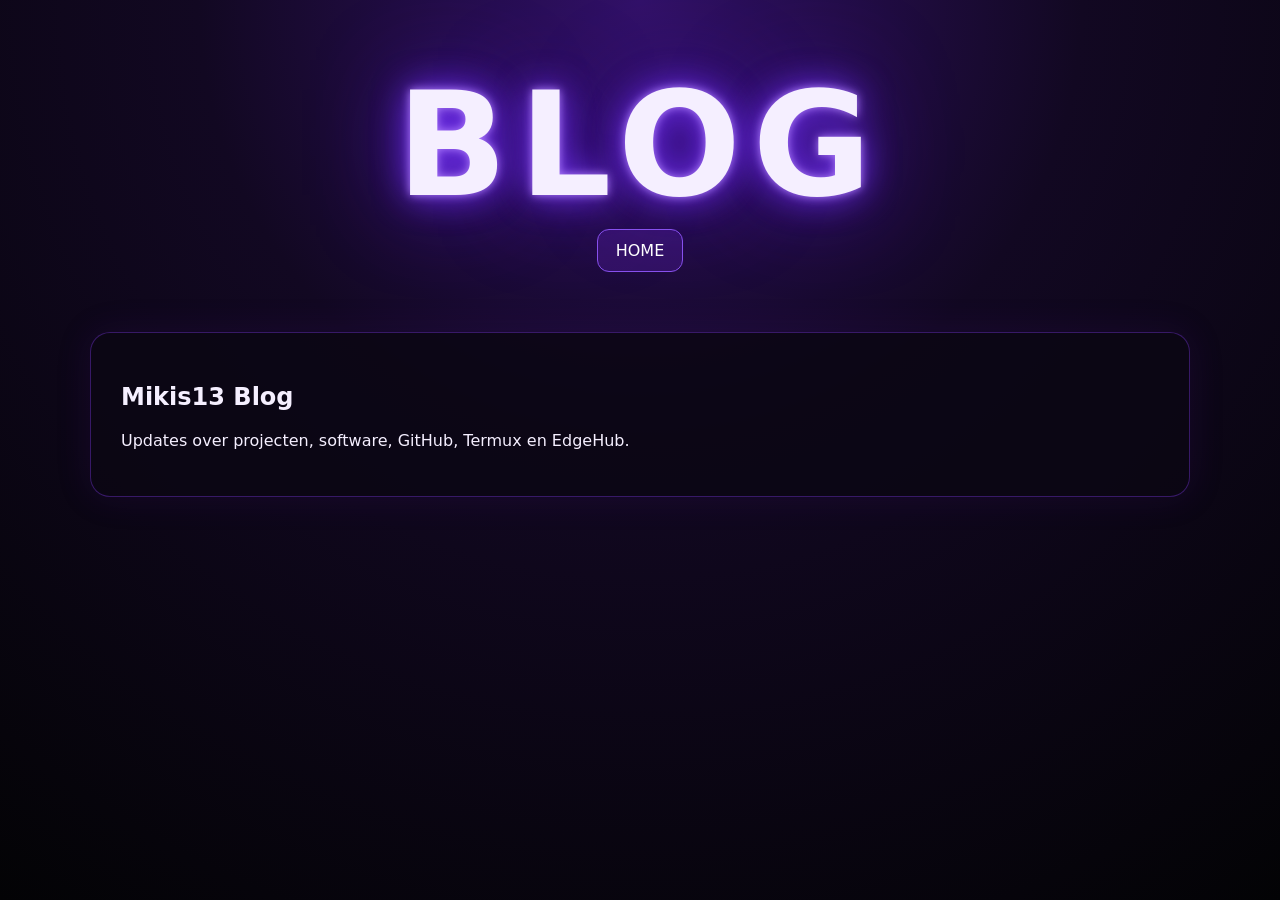
<file: blog/index.html>
<!doctype html>
<html lang="nl">

<head>

<meta charset="utf-8">

<meta
 name="viewport"
 content="width=device-width,initial-scale=1">

<title>Mikis13 Blog</title>

<link
 rel="stylesheet"
 href="../assets/css/style.css">

</head>

<body>

<header class="hero">

<div class="logo">
BLOG
</div>

<nav>
<a href="../">HOME</a>
</nav>

</header>

<main>

<section class="panel">

<h1>
Mikis13 Blog
</h1>

<p>
Updates over projecten, software,
GitHub, Termux en EdgeHub.
</p>

</section>

</main>

</body>
</html>
</file>
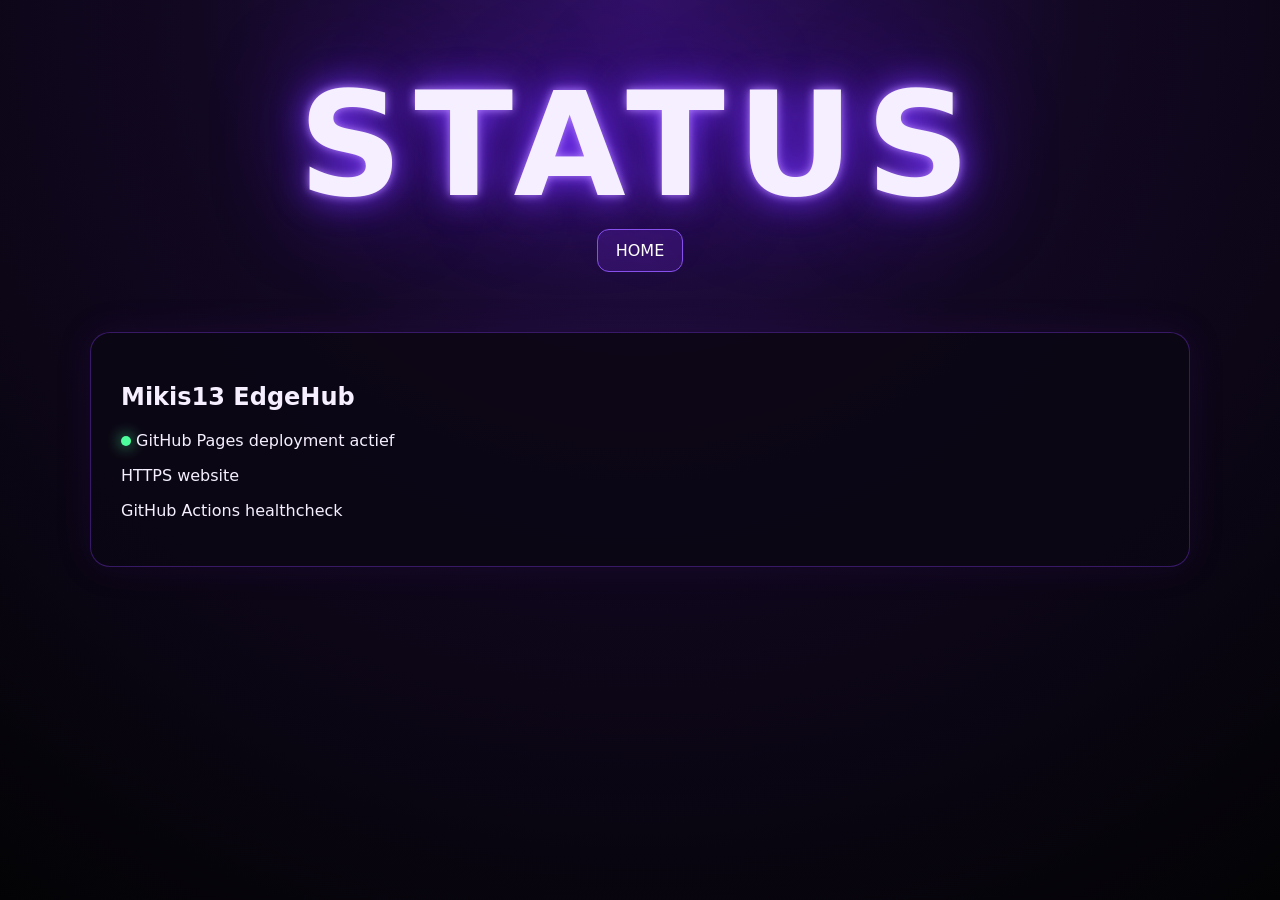
<file: status/index.html>
<!doctype html>
<html lang="nl">

<head>

<meta charset="utf-8">

<meta
 name="viewport"
 content="width=device-width,initial-scale=1">

<title>Mikis13 Status</title>

<link
 rel="stylesheet"
 href="../assets/css/style.css">

</head>

<body>

<header class="hero">

<div class="logo">
STATUS
</div>

<nav>
<a href="../">HOME</a>
</nav>

</header>

<main>

<section class="panel">

<h1>
Mikis13 EdgeHub
</h1>

<p>
<span class="dot"></span>
GitHub Pages deployment actief
</p>

<p>
HTTPS website
</p>

<p>
GitHub Actions healthcheck
</p>

</section>

</main>

</body>
</html>
</file>
<file: assets/css/style.css>
*{
  box-sizing:border-box;
}

html{
  scroll-behavior:smooth;
}

body{
  margin:0;
  min-height:100vh;
  color:#f5efff;
  background:
    radial-gradient(
      circle at top,
      #321168 0,
      #120822 40%,
      #030305 100%
    );
  font-family:
    system-ui,
    -apple-system,
    sans-serif;
}

.cyber-grid{
  position:fixed;
  inset:0;
  pointer-events:none;
  opacity:.16;

  background-image:
    linear-gradient(
      #884dff22 1px,
      transparent 1px
    ),
    linear-gradient(
      90deg,
      #884dff22 1px,
      transparent 1px
    );

  background-size:40px 40px;
}

.hero{
  padding:60px 20px 35px;
  text-align:center;
}

.logo{
  font-size:clamp(58px,14vw,145px);
  font-weight:900;
  letter-spacing:.08em;

  text-shadow:
    0 0 10px #b382ff,
    0 0 35px #7734ff,
    0 0 90px #4d0fc8;
}

.subtitle{
  letter-spacing:.18em;
  opacity:.75;
}

.online{
  display:inline-flex;
  align-items:center;
  gap:8px;
  padding:10px 18px;
  margin:20px;

  border:
    1px solid #9259ff;

  border-radius:
    999px;

  background:
    #130922cc;
}

.online span,
.dot{
  display:inline-block;
  width:10px;
  height:10px;

  border-radius:50%;

  background:
    #4cff9c;

  box-shadow:
    0 0 15px #4cff9c;
}

nav{
  display:flex;
  justify-content:center;
  flex-wrap:wrap;
  gap:11px;
}

nav a{
  padding:11px 18px;
  color:white;
  text-decoration:none;

  border:
    1px solid #8750ed;

  border-radius:
    12px;

  background:
    #6023b94a;
}

main{
  width:
    min(
      1100px,
      calc(100% - 30px)
    );

  margin:auto;
}

.panel,
.card{
  position:relative;

  background:
    #0b0714d5;

  border:
    1px solid #7436d66c;

  border-radius:
    20px;

  box-shadow:
    0 0 35px #541a9b25;
}

.panel{
  padding:30px;
  margin:25px 0;
}

.cards{
  display:grid;

  grid-template-columns:
    repeat(
      auto-fit,
      minmax(220px,1fr)
    );

  gap:18px;
}

.card{
  padding:24px;
}

.card h2{
  color:#c7aaff;
}

.green{
  color:#53ffa3;
}

.payment{
  display:inline-block;
  margin-top:15px;
  padding:15px 22px;

  border-radius:
    12px;

  color:white;
  font-weight:800;
  text-decoration:none;

  background:
    linear-gradient(
      135deg,
      #7134ee,
      #9b4cff
    );

  box-shadow:
    0 0 24px #773cff77;
}

.payment.disabled{
  opacity:.45;
  pointer-events:none;
}

.small{
  opacity:.7;
  font-size:.9rem;
}

footer{
  padding:50px 20px;
  text-align:center;
  opacity:.65;
}
</file>
